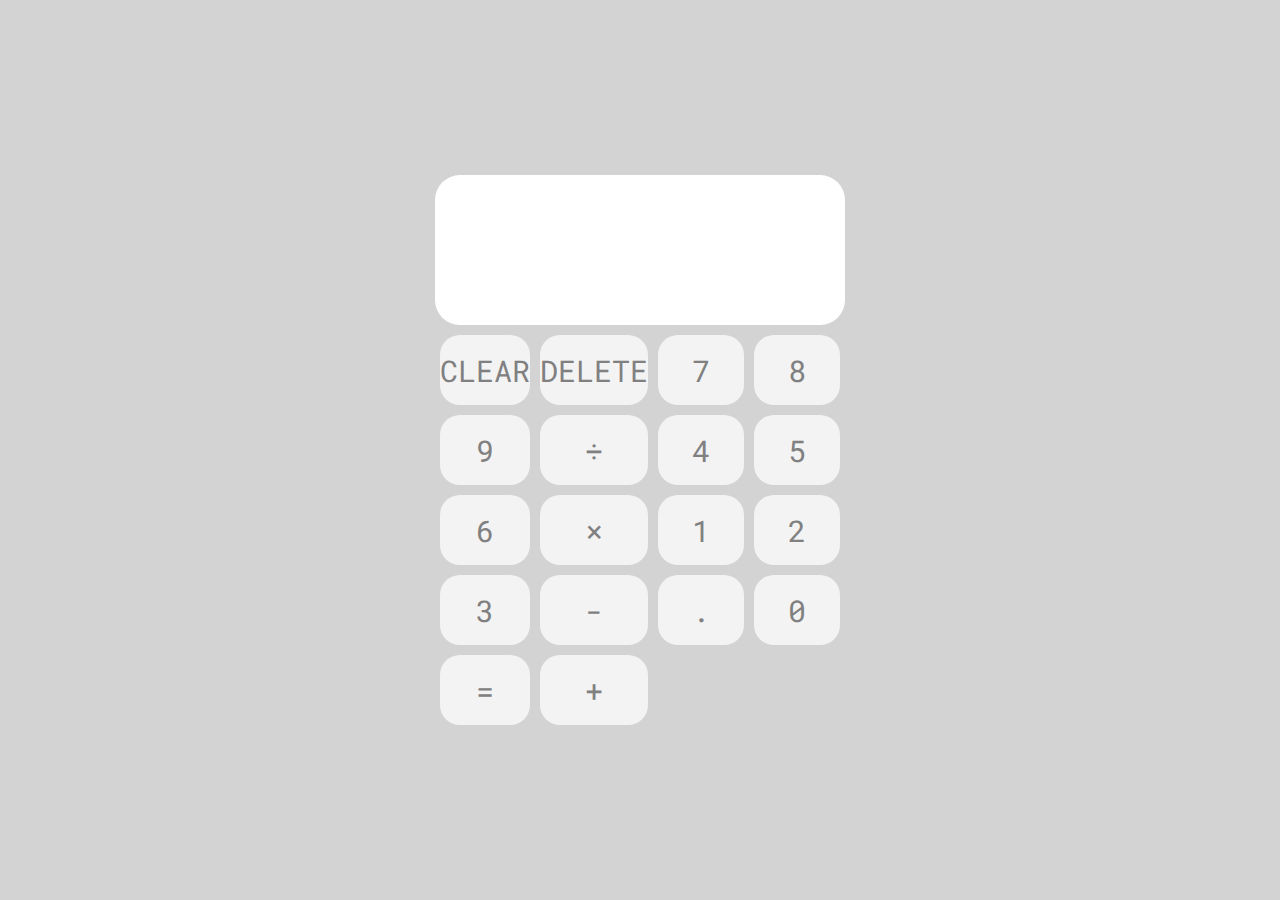
<file: calculator/index.html>
<!DOCTYPE html>
<html lang="en">
    <head>
        <meta charset="UTF-8" />
        <meta name="viewport" content="width=device-width, initial-scale=1.0" />
        <link rel="stylesheet" href="style.css" />
        <title>Simple Calculator</title>
    </head>

    <body>
        <div class="container">
            <div class="calculator">
                <div class="display">
                    <div id="calculation"></div>
                    <div id="input"></div>
                </div>
                <div class="buttons-grid">
                    <button class="button" id="clear">CLEAR</button>
                    <button class="button" id="delete">DELETE</button>
                    <button class="button number" id="seven" value="7">7</button>
                    <button class="button number" id="eight" value="8">8</button>
                    <button class="button number" id="nine" value="9">9</button>
                    <button class="button operation" id="divide">÷</button>
                    <button class="button number" id="four" value="4">4</button>
                    <button class="button number" id="five" value="5">5</button>
                    <button class="button number" id="six" value="6">6</button>
                    <button class="button operation" id="multiply">×</button>
                    <button class="button number" id="one" value="1">1</button>
                    <button class="button number" id="two" value="2">2</button>
                    <button class="button number" id="three" value="3">3</button>
                    <button class="button operation" id="subtract">-</button>
                    <button class="button" id="decimal">.</button>
                    <button class="button number" id="zero" value="0">0</button>
                    <button class="button" id="equals">=</button>
                    <button class="button operation" id="add">+</button>
                </div>
            </div>
        </div>
        <script src="script.js"></script>
    </body>
</html>
</file>
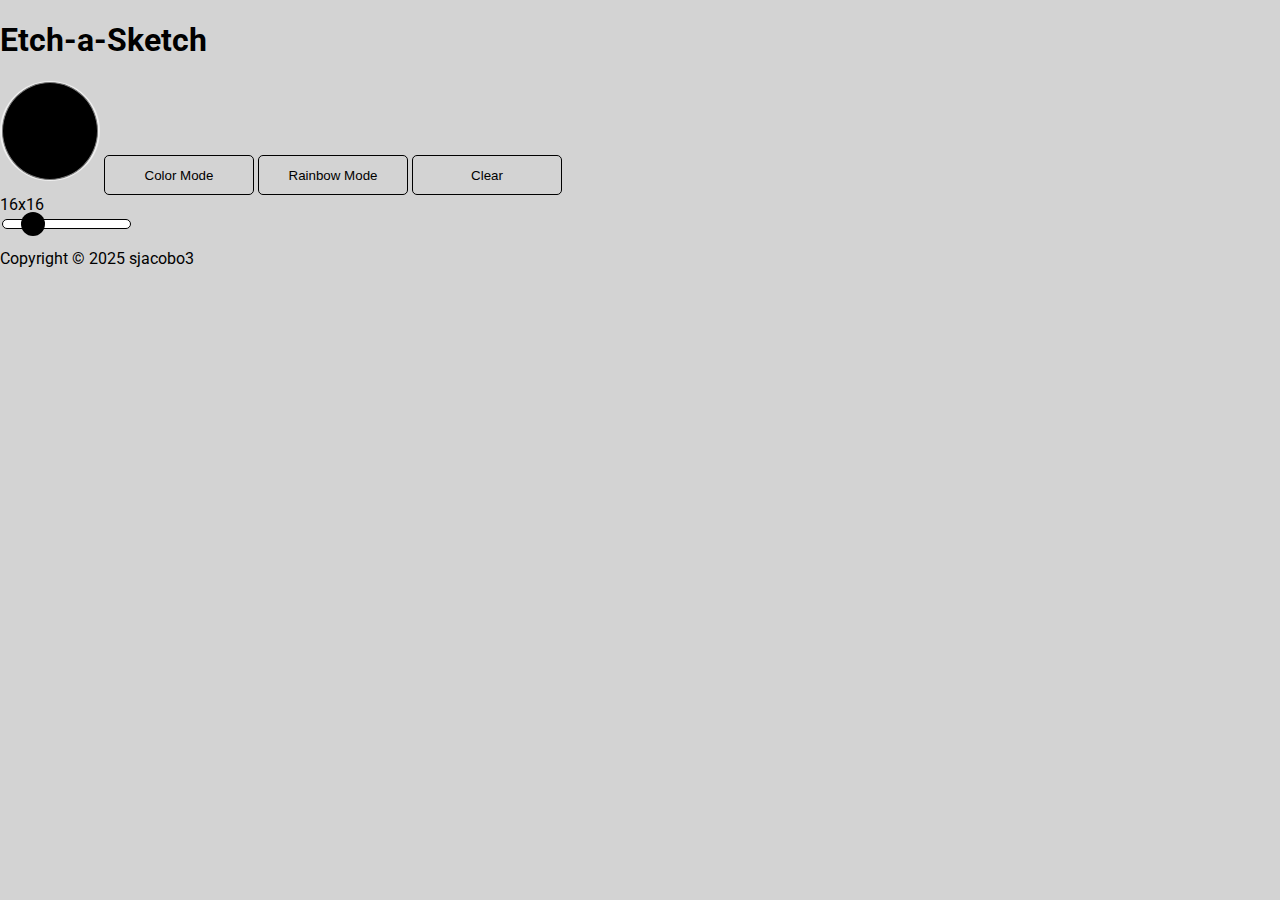
<file: etch-a-sketch/index.html>
<!DOCTYPE html>
<html lang="en">
    <head>
        <meta charset="UTF-8" />
        <meta name="viewport" content="width=device-width, initial-scale=1.0" />
        <link rel="stylesheet" href="style.css" />
        <title>Etch-a-Sketch</title>
    </head>
    <body>
        <header>
            <h1 class="title">Etch-a-Sketch</h1>
        </header>
        <div class="game">
            <!-- controls will be in a row (full screen) or column -->
            <div class="controls">
                <input id="colorPicker" type="color" value="black" />
                <button id="colorBtn">Color Mode</button>
                <button id="rainbowBtn">Rainbow Mode</button>
                <button id="clearBtn">Clear</button>
                <div id="sizeValue" class="size-value">16x16</div>
                <input id="sizeSlider" type="range" value="16" min="6" max="64" />
            </div>
            <div class="sketch-pad"></div>
        </div>
        <footer>
            <p>Copyright © 2025 sjacobo3</p>
        </footer>
    </body>
</html>
</file>
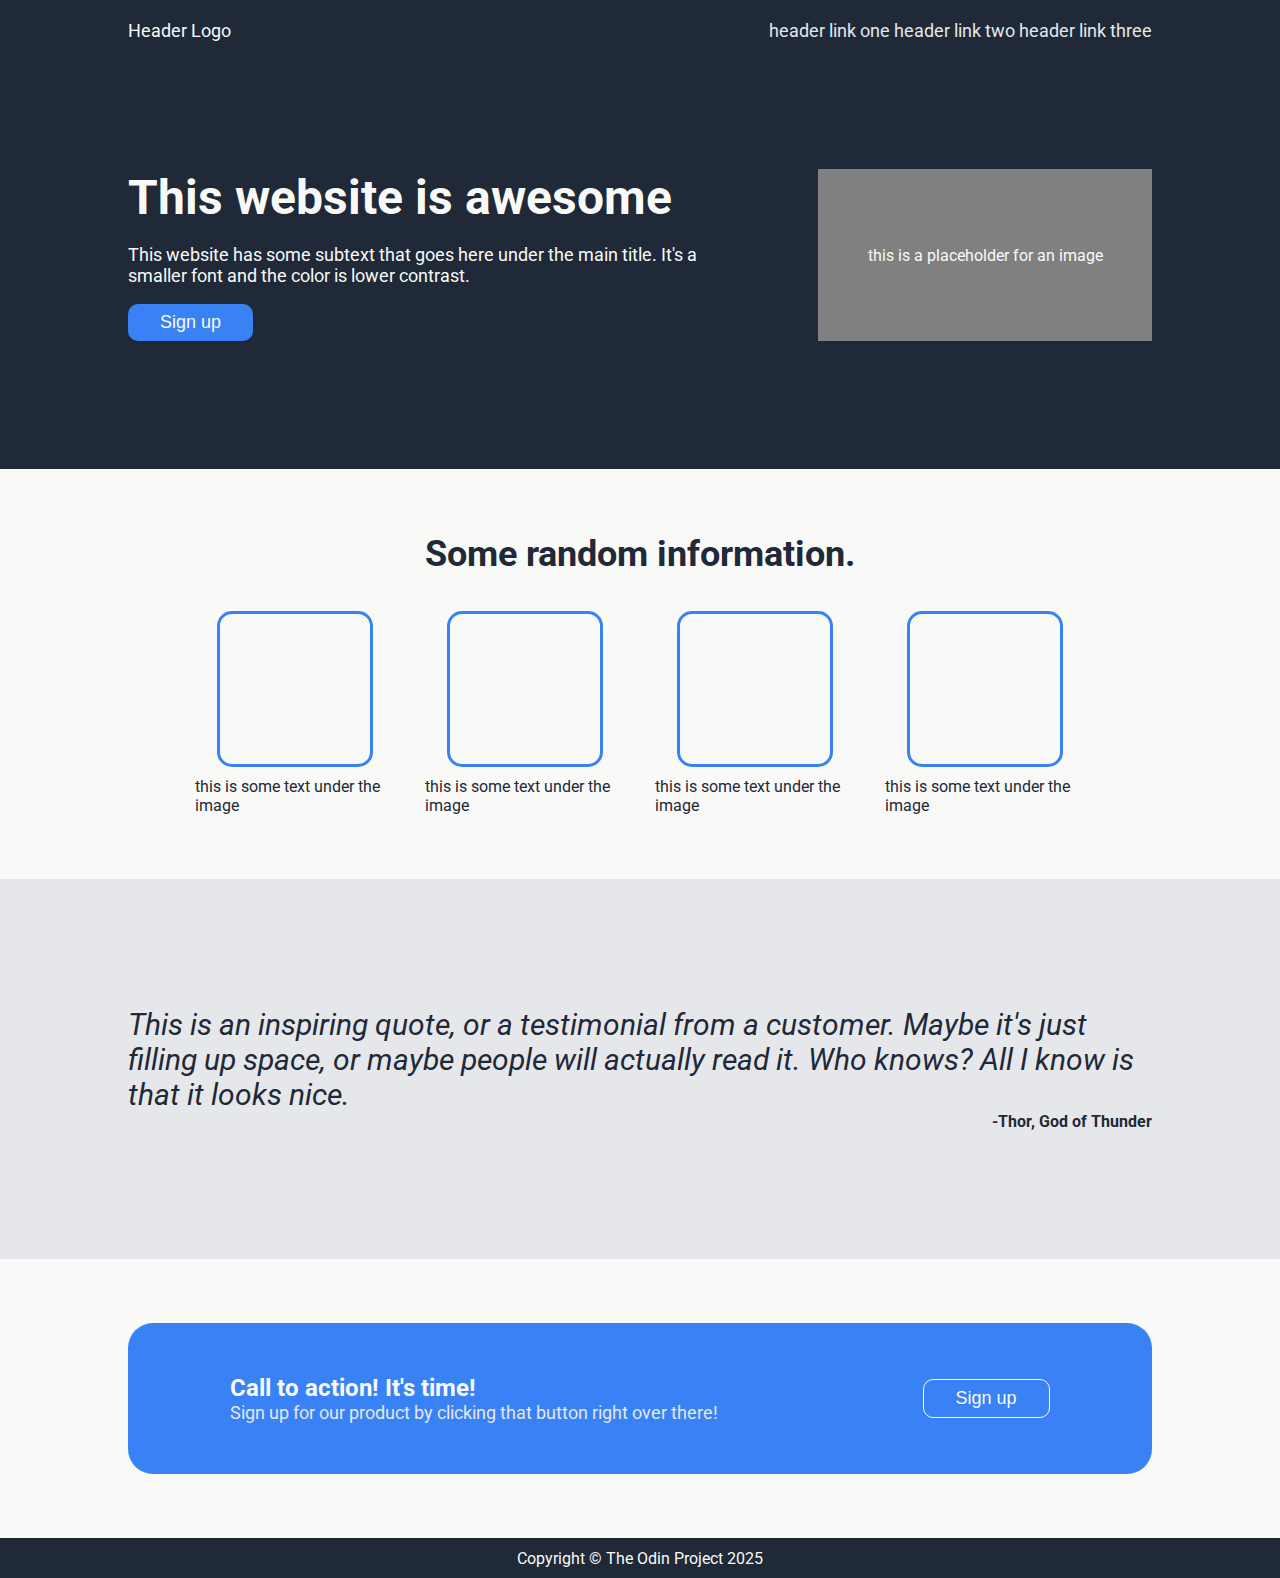
<file: landing-page/index.html>
<!DOCTYPE html>
<html>
    <head>
        <meta charset="UTF-8" />
        <meta name="viewport" content="width=device-width, initial-scale=1.0" />
        <title></title>
        <link rel="stylesheet" href="style.css" />
    </head>
    <body>
        <div class="container">
            <div class="navigation">
                <div class="logo">Header Logo</div>
                <div class="links">
                    <a href="#">header link one</a>
                    <a href="#">header link two</a>
                    <a href="#">header link three</a>
                </div>
            </div>
            <div class="header">
                <div class="information">
                    <h1>This website is awesome</h1>
                    <p>This website has some subtext that goes here under the main title.
                        It's a smaller font and the color is lower contrast.
                    </p>
                    <button class="signup-btn">Sign up</button>
                </div>
                <div class="image-place">this is a placeholder for an image</div>
            </div>
            <div class="random">
                <h3>Some random information.</h3>
                <div class="cards">
                    <div class="card">
                        <div class="card-img"></div>
                        <div class="cart-text">this is some text under the image</div>
                    </div>
                    <div class="card">
                        <div class="card-img"></div>
                        <div class="cart-text">this is some text under the image</div>
                    </div>
                    <div class="card">
                        <div class="card-img"></div>
                        <div class="cart-text">this is some text under the image</div>
                    </div>
                    <div class="card">
                        <div class="card-img"></div>
                        <div class="cart-text">this is some text under the image</div>
                    </div>
                </div>
            </div>
            <div class="quote">
                <p class="text">This is an inspiring quote, or a testimonial from a customer.
                    Maybe it's just filling up space, or maybe people will actually
                    read it. Who knows? All I know is that it looks nice.
                </p>
                <p class="author"><b>-Thor, God of Thunder</b></p>
            </div>
            <div class="signup">
                <div class="bar">
                    <div class="bar1">
                        <p class="bar-title"><b>Call to action! It's time!</b></p>
                        <p class="bar-text">Sign up for our product by clicking that button right over there!</p>
                    </div>
                    <button class="signup-btn">Sign up</button>
                </div>
            </div>
            <div class="footer">
                <p>Copyright © The Odin Project 2025</p>
            </div>
        </div>
    </body>
</html>
</file>
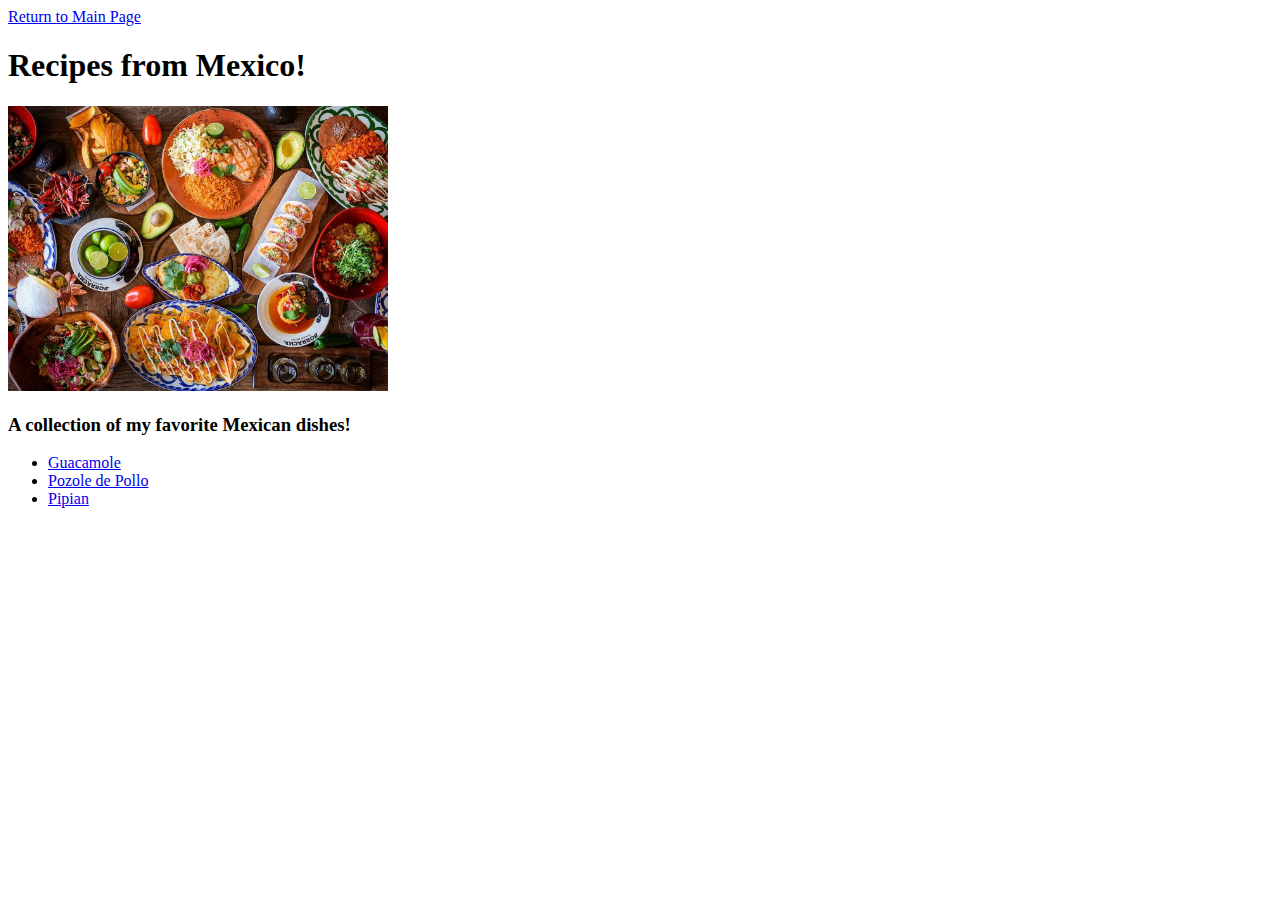
<file: recipe-website/index.html>
<!DOCTYPE html>
<html lang="en">
    <head>
        <meta charset="UTF-8">
        <title>Mexican Recipes</title>
    </head>
    <body>
        <a href="../index.html">Return to Main Page</a>
        <h1>Recipes from Mexico!</h1>
        <img src="images/main.png" width="380px"/>
        <div class="description">
            <h3>A collection of my favorite Mexican dishes!</h3>
            <ul>
                <li><a href="recipes/guacamole.html">Guacamole</a></li>
                <li><a href="recipes/pozole.html">Pozole de Pollo</a></li>
                <li><a href="recipes/pipian.html">Pipian</a></li>
            </ul>
        </div>
    </body>
</html>
</file>
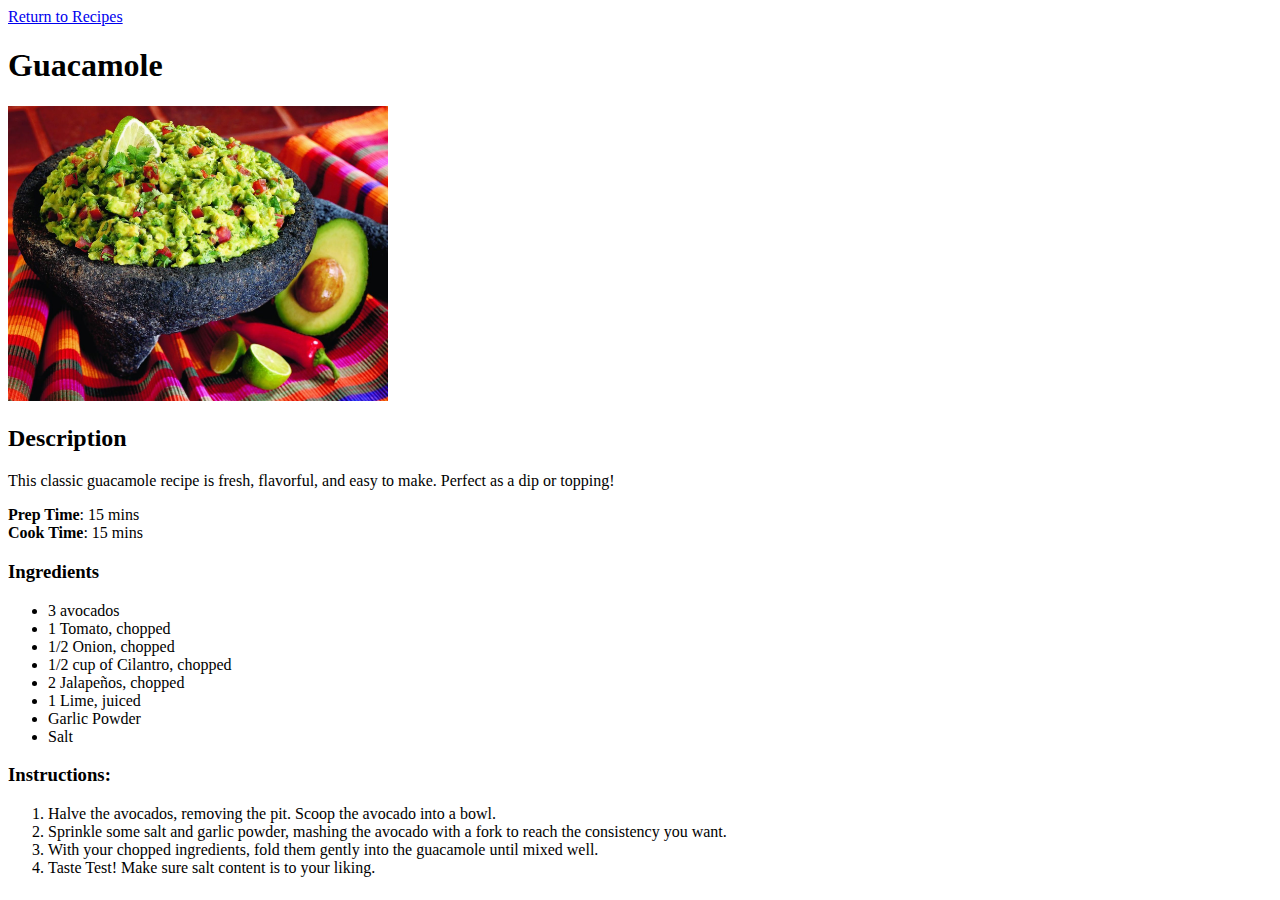
<file: recipe-website/recipes/guacamole.html>
<!DOCTYPE html>
<html lang="en">
    <head>
        <meta charset="UTF-8">
        <title>Guacamole</title>
    </head>
    <body>
        <div class="container">
            <a href="../index.html">Return to Recipes</a>
            <h1>Guacamole</h1>
            <img src="../images/guacamole.png" width="380px" >
            <div class="description">
                <h2>Description</h2>
                <p>This classic guacamole recipe is fresh, flavorful, and easy to make. Perfect as a dip or topping!</p>
                <div>
                    <p><b>Prep Time</b>: 15 mins<br/>
                        <b>Cook Time</b>: 15 mins<br />
                </div>
            </div>
            <div class="ingrediants">
                <h3>Ingredients</h3>
                <ul>
                    <li>3 avocados</li>
                    <li>1 Tomato, chopped</li>
                    <li>1/2 Onion, chopped</li>
                    <li>1/2 cup of Cilantro, chopped</li>
                    <li>2 Jalapeños, chopped</li>
                    <li>1 Lime, juiced</li>
                    <li>Garlic Powder</li>
                    <li>Salt</li>
                </ul>
            </div>
            <div class="instructions">
                <h3>Instructions:</h3>
                <ol>
                    <li>Halve the avocados, removing the pit. Scoop the avocado into a bowl.</li>
                    <li>Sprinkle some salt and garlic powder, mashing the avocado with a fork to reach the consistency you want.</li>
                    <li>With your chopped ingredients, fold them gently into the guacamole until mixed well.</li>
                    <li>Taste Test! Make sure salt content is to your liking.</li>
                </ol>
            </div>
        </div>
    </body>
</html>
</file>
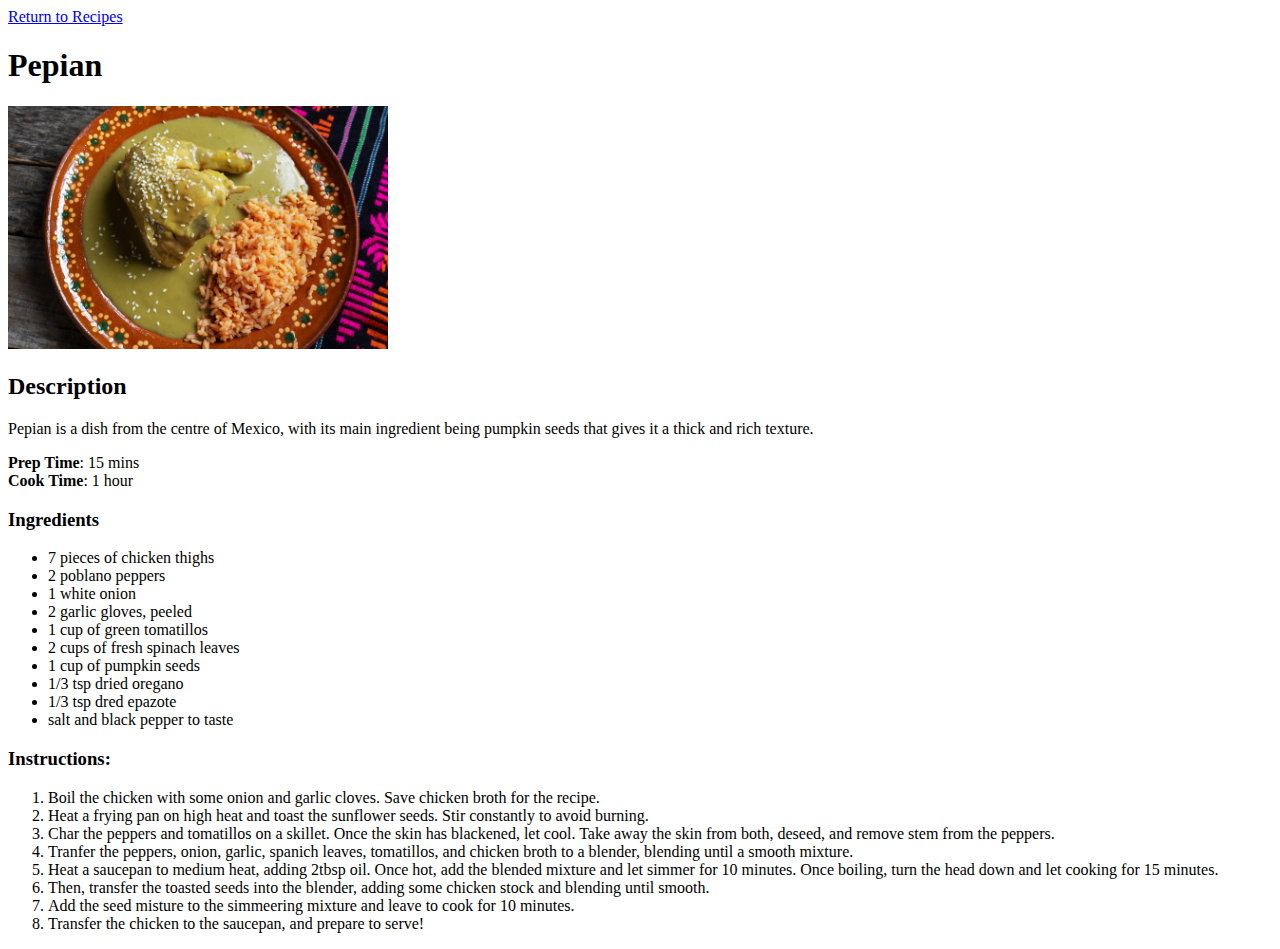
<file: recipe-website/recipes/pipian.html>
<!DOCTYPE html>
<html lang="en">
    <head>
        <meta charset="UTF-8">
        <title>Pepian</title>
    </head>
    <body>
        <div class="container">
            <a href="../index.html">Return to Recipes</a>
            <h1>Pepian</h1>
            <img src="../images/pipian.png" width="380px">
            <div class="description">
                <h2>Description</h2>
                <p>Pepian is a dish from the centre of Mexico, with its main ingredient being pumpkin seeds that gives it a thick and rich texture.</p>
                <div class="prep">
                    <p><b>Prep Time</b>: 15 mins <br />
                        <b>Cook Time</b>: 1 hour</p>
                </div>
            </div>
            <div class="ingredients">
                <h3>Ingredients</h3>
                <ul>
                    <li>7 pieces of chicken thighs</li>
                    <li>2 poblano peppers</li>
                    <li>1 white onion</li>
                    <li>2 garlic gloves, peeled</li>
                    <li>1 cup of green tomatillos</li>
                    <li>2 cups of fresh spinach leaves</li>
                    <li>1 cup of pumpkin seeds</li>
                    <li>1/3 tsp dried oregano</li>
                    <li>1/3 tsp dred epazote</li>
                    <li>salt and black pepper to taste</li>
                </ul>
            </div>
            <div class="instructions">
                <h3>Instructions:</h3>
                <ol>
                    <li>Boil the chicken with some onion and garlic cloves. Save chicken broth for the recipe.</li>
                    <li>Heat a frying pan on high heat and toast the sunflower seeds. Stir constantly to avoid burning.</li>
                    <li>Char the peppers and tomatillos on a skillet. Once the skin has blackened, let cool. Take away the skin from both, deseed, and remove stem from the peppers.</li>
                    <li>Tranfer the peppers, onion, garlic, spanich leaves, tomatillos, and chicken broth to a blender, blending until a smooth mixture.</li>
                    <li>Heat a saucepan to medium heat, adding 2tbsp oil. Once hot, add the blended mixture and let simmer for 10 minutes. Once boiling, turn the head down and let cooking for 15 minutes.</li>
                    <li>Then, transfer the toasted seeds into the blender, adding some chicken stock and blending until smooth.</li>
                    <li>Add the seed misture to the simmeering mixture and leave to cook for 10 minutes.</li>
                    <li>Transfer the chicken to the saucepan, and prepare to serve!</li>
                </ol>
            </div>
        </div>
    </body>
</html>
</file>
<file: calculator/style.css>
@import url('https://fonts.googleapis.com/css2?family=Roboto+Mono:wght@500&display=swap');

* {
    background-color: lightgray;
    padding: 0;
    margin: 0;
    border: 0;
}
html, body {
    height: 100%;
    font-size: 16px;
    color: black;
    font-family: 'Roboto Mono', monospace;
}

.container {
    display: flex;
    justify-content: center;
    align-items: center;
    flex-direction: column;
    min-height: 100%;
}

.calculator {
    display: flex;
    flex-direction: column;
    width: 400px;
    height: 550px;
    padding: 10px;
    border-radius: 10px;
    overflow: hidden;
    justify-content: center;
    align-items: center;
}

.display {
    display: flex;
    flex-direction: column;
    background-color: white;
    gap: 30px;
    padding: 15px;
    width: 380px;
    height: 120px;
    border-radius: 25px;
    justify-content: space-between;
    align-items: flex-end;
    overflow: hidden;
}

.buttons-grid {
    display: grid;
    padding-top: 10px;
    grid-template-columns: repeat(4, 1fr);
    grid-template-areas: "clear clear delete delete"
                         "seven eight nine divide"
                         "four five six multiply"
                         "one two three subtract"
                         "decimal zero equals add";
    grid-auto-rows: 70px;
    gap: 10px;
}

.button {
    font-size: 30px;
    border-radius: 20px;
    color: grey;
    font-family: inherit;
    background-color: #f3f3f3;
}
.button:hover {
    background-color: #b8b8b8b8;
}
</file>
<file: etch-a-sketch/style.css>
@import url('https://fonts.googleapis.com/css2?family=Roboto:ital,wght@0,300;1,300&display=swap');

body {
    background-color: lightgrey;
    margin: 0;
    font-family: "Roboto";
}

.etch-container {
    display: flex;
    justify-content: center;
    align-items: center;
    padding-top: 50px;
    gap: 40px;
}
/* controls */
.etch-controls {
    display: flex;
    flex-direction: column;
    justify-content: center;
    align-items: center;
    gap: 20px;
}
/* button settings */
button {
    width: 150px;
    height: 40px;
    border: 1px solid;
    border-radius: 5px;
    background-color: lightgrey;
    cursor: pointer;
}
button.active {
    background-color: black;
    color: white;
}
button:hover,
input[type="color"]:hover {
    transform: scale(1.05);
}

/* editting color picker */
input[type='color'] {
    width: 100px;
    height: 100px;
    border: none;
    border-radius: 50%;
}
input[type="color"]::-webkit-color-swatch-wrapper {
    padding: 0px; /* get rid of auto color picker border */
}
input[type="color"]::-webkit-color-swatch {
    border-radius: 50%; /* make the *actual* color be round */
}

/* editting range slider */
input[type='range'] {
  appearance: none;
  background-color: lightgrey;
}
input[type='range']::-webkit-slider-runnable-track {
    height: 10px;
    border: 1px solid black;
    border-radius: 25px;
    background: white;
}
input[type='range']::-webkit-slider-thumb {
    -webkit-appearance: none;
    width: 24px;
    height: 24px;
    border-radius: 25px;
    margin-top: -8px;
    background-color: black;
}

 /* sketch grid */
.etch-grid {
    display: flex;
    flex-wrap: wrap;
    justify-self: center;
    width: 480px;
    height: 480px;
    background-color: white;
    box-shadow: black 0px 3px 8px;
    border: 1px solid black;
}

/* when the screen is less than 700px */
@media (max-width:720px) {
    .page-title {
        font-size: 50px;
    }
    .etch-container {
        flex-direction: column-reverse;
    }
    .etch-grid {
        width: 400px;
        height: 400px;
    }
}
</file>
<file: landing-page/style.css>
@import url('https://fonts.googleapis.com/css2?family=Roboto:ital,wght@0,100..900;1,100..900&display=swap');

body, h1 {
    font-family: Roboto, sans-serif;
    margin: 0;
    background-color:#1f2937;
    color: #f9faf8;
}

/* navigation */
.navigation {
    display: flex;
    /* top, right, bottom, left */
    padding: 20px 10% 0 10%;
    justify-content: space-between;
    font-size: 18px;
}
.nav-links > ul {
    list-style: none;
    display: flex;
    margin: 0;
    justify-content: space-evenly;
    gap: 28px;
}
a {
    text-decoration: none;
    color: #e5e7eb;
}
a:hover {
    color: gray;
}

/* header */
.header {
    display: flex;
    /* add a padding around content */
    padding: 10%;
    justify-content: space-between;
    gap: 80px;
}
.image-place {
    display: flex;
    justify-content: center;
    align-items: center;
    background-color: grey;
    width: 500px;
}
.information h1 {
    font-size: 48px;
    font-weight: 900px;
}
.information p {
    font-size: 18px;
    columns: #e5e7eb;
}

/* random information and blue square borders */
.random {
    background-color: #f9faf8;
    color:#1f2937;
    /* top/bottom, left/right padding */
    padding: 5% 10%;
    place-items: center;
}
.random h3 {
    margin-top: 0;
    text-align: center;
    font-size: 36px;
    font-weight: 900px;
}
.cards {
    display: flex;
    gap: 30px;
}
.card {
    display: block;
    /* center items to center */
    place-items: center;
    width: 200px;
}
.card-img {
    width: 150px;
    height: 150px;
    border-radius: 15px;
    border: solid 3px #3882f6;
    margin-bottom: 10px;
}
.card p {
    text-align: center;
    margin: 8px 0;
    color: #1f2937;
}

/* quote */
.quote {
    display: block;
    background-color: #e5e7eb;
    /* change text color */
    color: #1f2937;
    /* top, right, bottom, left */
    padding: 10%;
}
.quote .text{
    /* increase text size */
    font-size: 30px;
    /* italicize font */
    font-style: italic;
    /* get rid of p margin */
    margin: 0;
}
.quote .author {
    margin: 0;
    text-align: right;
}

/* signup section */
.signup {
    background-color: #f9faf8;
    /* top, right, bottom, left */
    padding: 5% 10%;
}
.bar {
    display: flex;
    background-color: #3882f6;
    padding: 5% 10%;
    justify-content: space-between;
    /* rounded corners */
    border-radius: 25px;
    /* algin items vertically */
    align-items: center;
}
.bar-title {
    font-size: 24px;
    color: #f9faf8;
    margin: 0;
}
.bar-text {
    font-size: 18px;
    color: #e5e7eb;
    margin: 0;
}

/* footer */
.footer {
    display: flex;
    background-color:#1f2937;
    /* align text to center of div, horizontal */
    justify-content: center;
    /* align itens to center vertically */
    align-items: center;
    height: 40px;
    color: #f9faf8;
    padding: 0 10% 0 10%;
}
.footer p {
    margin: 0;
}

/* signup button */
.signup-btn {
    border: 0;
    background-color: #3882f6;
    color: #f9faf8;
    font-size: 18px;
    border-radius: 10px;
    padding: 8px 32px;
}

.signup .signup-btn {
    border: solid 1px #f9faf8;
}
.signup-btn:hover {
    background-color: #f9faf8;
    color: #3882f6;
}
</file>
